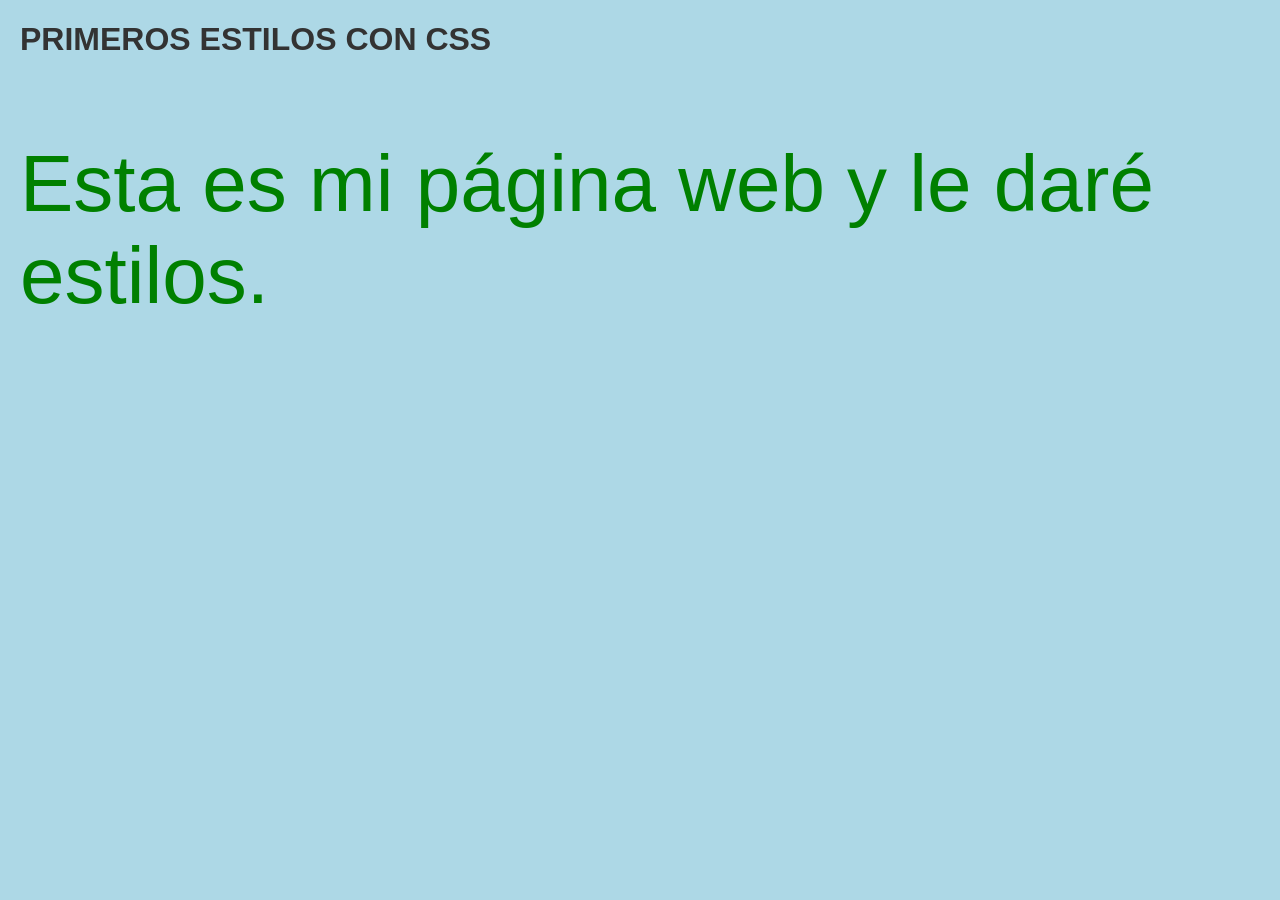
<file: homeworks/css/index.html>
<!DOCTYPE html>
    <html lang="es">
        <head>
            <title>Mi página web</title>
            <link rel="stylesheet" type="text/css" href="estilos.css" />
        </head>
        <body class="fondo">
            <h1>PRIMEROS ESTILOS CON CSS</h1>
            <p class="miTexto">Esta es mi página web y le daré estilos.</p>
        </body>
    </html>
</file>
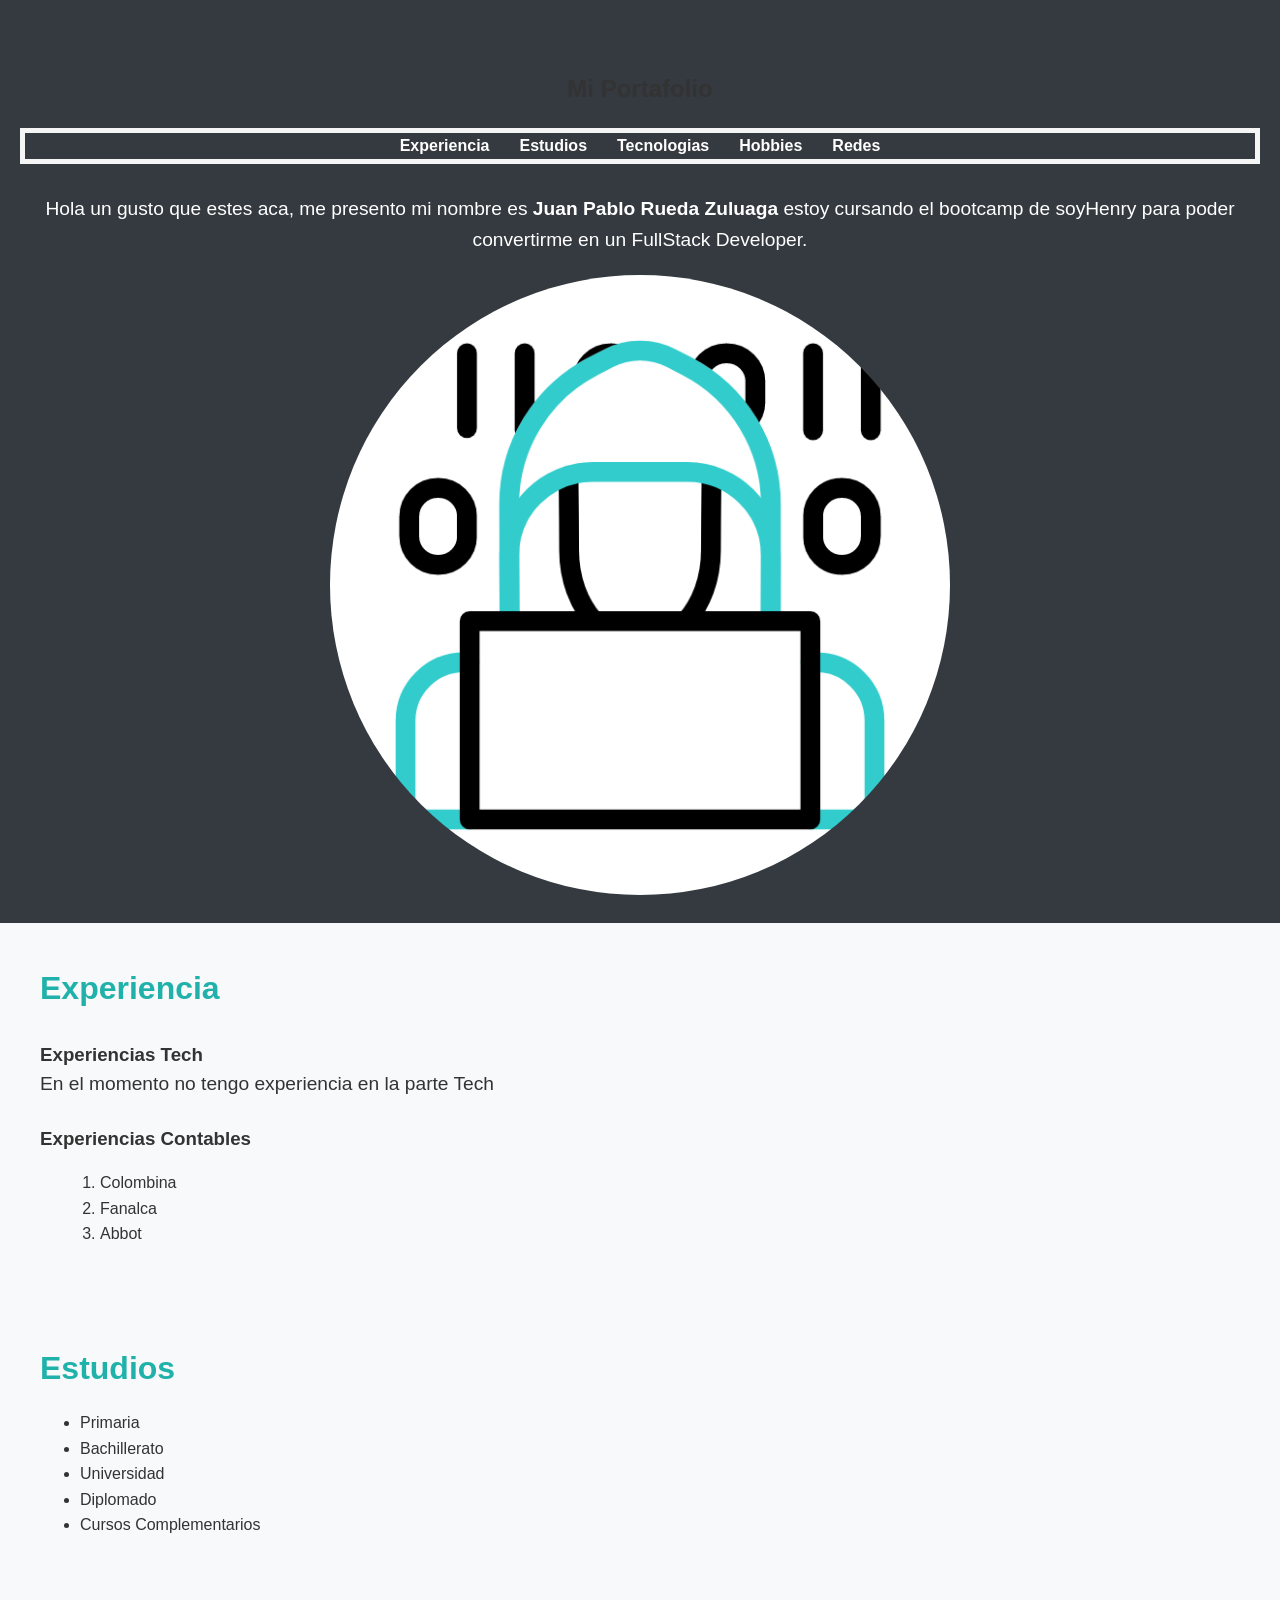
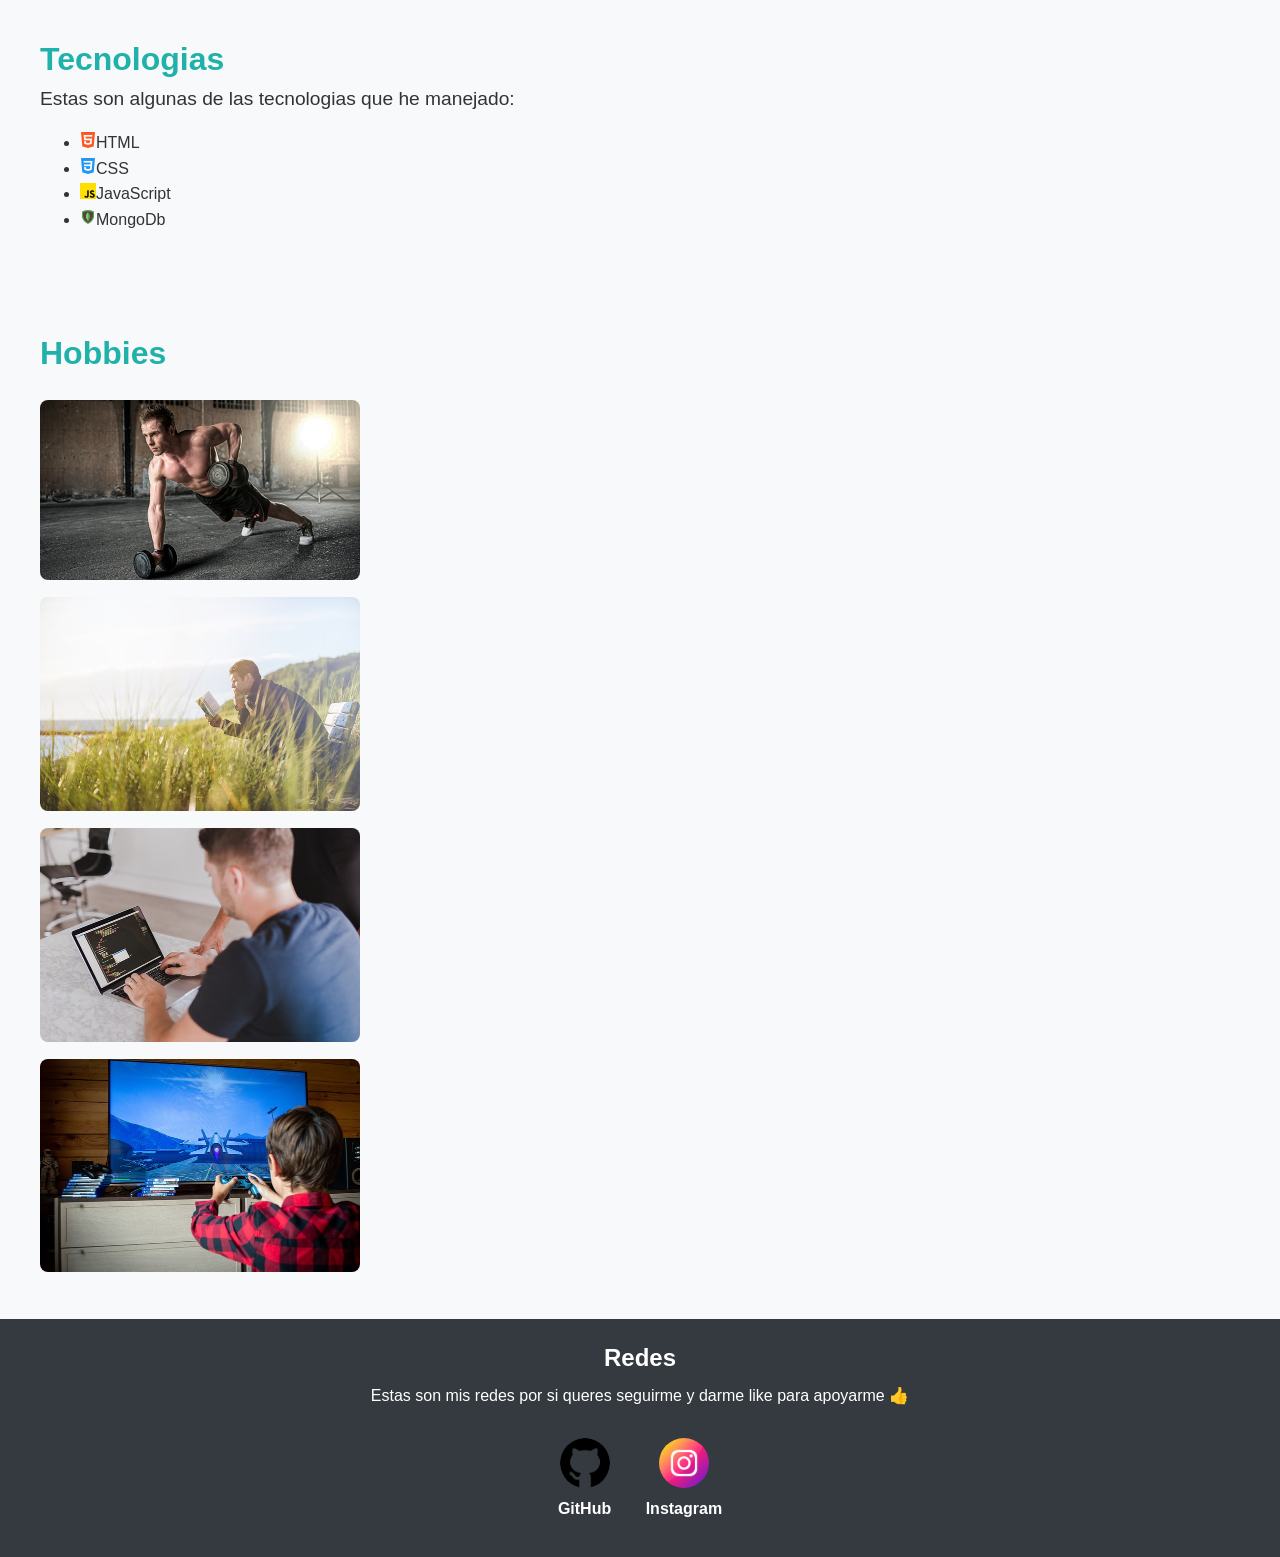
<file: homeworks/html/index.html>
<!DOCTYPE html>
<html lang="en">
<head>
    <meta charset="UTF-8">
    <meta name="viewport" content="width=device-width, initial-scale=1.0">
    <title>Portafolio Prueba</title>
    <link rel="icon" href="./styles/images/fenix.jpg"/>
    <link rel="stylesheet" href="./styles/styles.css">
    <link rel="stylesheet" href="./styles/reset.css">

</head>
<body>
    <header>
        <h1 id="title">Mi Portafolio</h1>
        <nav class="nav-bar">
            <ul class="nav-bar-list" >
                <li class="nav-bar-list-option"><a class="nav-bar-list-option-link" href="#experiencia">Experiencia</a></li>
                <li class="nav-bar-list-option"><a class="nav-bar-list-option-link" href="#estudios">Estudios</a></li>
                <li class="nav-bar-list-option"><a class="nav-bar-list-option-link" href="#tecnologias">Tecnologias</a></li>
                <li class="nav-bar-list-option"><a class="nav-bar-list-option-link" href="#hobbies">Hobbies</a></li>
                <li class="nav-bar-list-option"><a class="nav-bar-list-option-link" href="#redes">Redes</a></li>
    
            </ul>
        </nav>
        <div class="saludo">
            <p class="saludo-texto">Hola un gusto que estes aca, me presento mi nombre es <b class="saludo-texto-nombre">Juan Pablo Rueda Zuluaga</b> estoy cursando el bootcamp de soyHenry para poder convertirme en un FullStack Developer.</p>
            <img src="./styles/images/hacker.gif" class="saludo-img">
        </div>
       
    </header>
    
    <section id="experiencia">
        <h2>Experiencia</h2><br>

        <div>
            <h3>Experiencias Tech</h3>
            <p>En el momento no tengo experiencia en la parte Tech</p>
        </div><br>
            
        <div>   
            <h3>Experiencias Contables</h3>
            <ol>
                <li>Colombina</li>
                <li>Fanalca</li>
                <li>Abbot</li>
            </ol>
        </div>
        
    </section>
    <section id="estudios">
        <h2>Estudios</h2>
        <ul>
            <li>Primaria</li>
            <li>Bachillerato</li>
            <li>Universidad</li>
            <li>Diplomado</li>
            <li>Cursos Complementarios</li>
        </ul>
    </section>
    <section id="tecnologias">       
        <h2>Tecnologias</h2>
        <p>Estas son algunas de las tecnologias que he manejado:</p>
        <ul>
            <li><img src="./styles/images/html-51.png" alt="HTML">HTML</li>
            <li><img src="./styles/images/css-3.png" alt="CSS">CSS</li>
            <li><img src="./styles/images/js.png" alt="JS">JavaScript</li>
            <li><img src="./styles/images/mongodb.png" alt="MONGODB">MongoDb</li>
        </ul>
    </section>
    <section class="hobbies">
        <h2 class="hobbies-title">Hobbies</h2>
        <div class="collage-container">
            <div class="collage gym"ö>
                <img src="./styles/images/gym.jpg" alt="Gimnasio" title="Gimnasio">
            </div>
            <div class="collage leer">
                <img src="./styles/images/leer.jpg" alt="Leer" title="Leer">
            </div>
            <div class="collage codear">
                <img src="./styles/images/coding.jpg" alt="Codear" title="Codear">
            </div>
            <div class="collage jugar">
                <img src="./styles/images/videojuegos.jpg" alt="Jugar Videojuegos" title="Jugar Videojuegos">
            </div>
        </div>
    </section>
    <footer class="redes">
        <h2 class="redes-titulo">Redes</h2>
        <p class="redes-parrafo">Estas son mis redes por si queres seguirme y darme like para apoyarme 👍</p>

        <div class="red-social" id="github">
            <img src="./styles/images/github.png" class="red-social-img">
            <a href="https://github.com/JPRuedaZ" class="red-social-link">GitHub</a>
        </div>
        <div class="red-social" id="instagram">
            <img src="./styles/images/instagram.png" class="red-social-img">
            <a href="https://www.instagram.com/paporz/" class="red-social-link">Instagram</a>
        </div>

    </footer>
</body>
</html>
</file>
<file: homeworks/css/estilos.css>
body {
    font-family: 'Arial', sans-serif;
    background-color: lightblue;
    color: #333;
    margin: 20px;
  }



.miTexto {
    font-size: 80px;
    color: green;
}
</file>
<file: homeworks/html/styles/styles.css>
/* Reset.css */
/* (Tu código reset.css aquí) */

/* Estilos generales */
body {
  font-family: 'Arial', sans-serif;
  margin: 0;
  padding: 0;
  background-color: #f8f9fa;
  color: #333;
}

header {
  background-color: #343a40;
  color: white;
  padding: 20px;
  text-align: center;
}
#title {
    margin-bottom: 20px;
    font-size: 24px;
    color: #333;
    text-align: center;
    margin-top: 50px;
    transition: color 0.3s ease-in-out;
}

#title:hover {
  color: goldenrod; /* Cambia a un color diferente al pasar el ratón */
    cursor: pointer; /* Cambia el cursor al pasar el ratón */
}

.nav-bar {
    border: 5px solid whitesmoke;
    margin-bottom: 15px;
}


.nav-bar-list {
  list-style: none;
  margin: 0;
  padding: 0;
  display: flex;
  justify-content: center;
}

.nav-bar-list-option {
  margin: 0 15px;
}

.nav-bar-list-option-link {
  text-decoration: none;
  color: white;
  font-weight: bold;
  font-size: 16px;
  transition: color 0.3s ease;
}

.nav-bar-list-option-link:hover {
  color: lightseagreen;
}

.saludo {
  text-align: center;
  margin-top: 30px;
}

.saludo-texto {
  font-size: 1.2em;
}

.saludo-texto-nombre {
  transition: color 0.3s ease-in-out;
}

.saludo-texto-nombre:hover {
  color: yellow; /* Cambia a un color diferente al pasar el ratón */
  cursor: pointer;
}

.saludo-img {
  max-width: 50%;
  height: auto;
  margin-top: 20px;
  border-radius: 50%; 
}

section {
  padding: 40px;
}

section h2 {
  color: lightseagreen;
  font-size: 2em;
  opacity: 0;
  animation: fadeIn 1s forwards 0.5s;
}

section p {
  font-size: 1.2em;
  line-height: 1.5;
  opacity: 0;
  animation: fadeIn 1s forwards 0.5s;
}

section ol {
  margin-left: 20px;
}

.hobbies-title {
  margin-bottom: 20px;
}

.hobbies .collage img {
  width: 50%;
  height: 50%;
  object-fit: cover;
  border-radius: 8px;
  transition: transform 0.3s ease-in-out;
}

.hobbies .collage:hover img {
  transform: scale(1.1);
  cursor: pointer;
}

.collage-container {
  display: flex;
  flex-direction: column;
  align-items: flex-start;
  gap: 10px;
  justify-content: space-around;
}

.redes {
  background-color: #343a40;
  color: white;
  padding: 20px;
  text-align: center;
}

.redes-titulo {
    margin-bottom: 5px;
}

.redes-parrafo {
    margin-bottom: 5px;
}

/* Estilos específicos para las redes sociales */
.red-social {
  display: inline-block;
  text-align: center;
  margin: 15px;
  opacity: 0;
  animation: fadeIn 1s forwards 0.5s;
}

.red-social-img {
  width: 50px;
  height: 50px;
  margin-top: 10px;
  border-radius: 50%;
  transition: transform 0.3s ease;
}

.red-social-img:hover {
  transform: scale(1.1); 
  cursor: pointer;
}

.red-social-link {
  text-decoration: none;
  display: block;
  color: white;
  font-weight: bold;
  font-size: 16px;
  transition: color 0.3s ease;
}

/* Animación de fadeIn */
@keyframes fadeIn {
  from {
    opacity: 0;
  }
  to {
    opacity: 1;
  }
}
</file>
